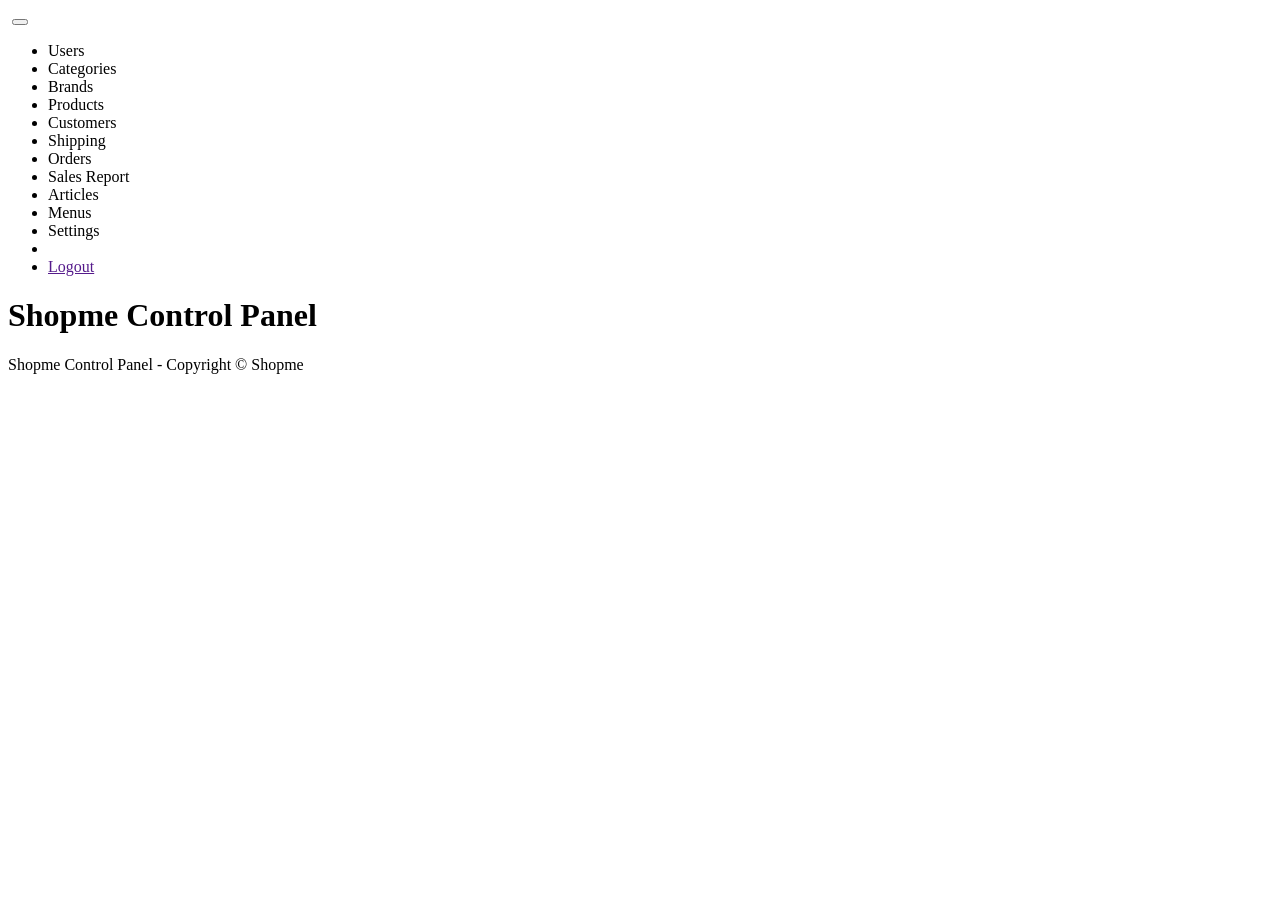
<file: ShopmeProject/ShopmeWebParent/ShopmeBackEnd/src/main/resources/templates/index.html>
<!DOCTYPE html>
<html xmlns:th="https://www.thymeleaf.org"
	xmlns:sec="https://www.thymeleaf.org/thymeleaf-extras-springsecurity5">
<head>
	<meta http-equiv="Content-Type" content="text/html; charset=UTF-8">
	<meta http-equiv="viewport" content="width=device-width,initial-scale=1.0, minimum-scale=1.0">
	<title>Home - Shopme Admin</title>
	
	<link rel="stylesheet" type="text/css" th:href="@{/fontawsome/all.css}"/>
	<link rel="stylesheet" type="text/css" th:href="@{/style.css}"/>
	<link rel="stylesheet" type="text/css" th:href="@{/webjars/bootstrap/css/bootstrap.min.css}"/>
	<script type="text/javascript" th:src="@{/webjars/jquery/jquery.min.js}"></script>
	<script type="text/javascript" th:src="@{/webjars/bootstrap/js/bootstrap.min.js}"></script>
	

</head>
<body>
<div class="container-fluid">

	<div>
		<nav class="navbar navbar-expand-lg bg-dark navbar-dark">
			<a class="navbar-brand" th:href="@{/}">
				<img th:src="@{/images/ShopmeAdminSmall.png}">
			</a>
			
			<button class="navbar-toggler" type="button" data-toggle="collapse" data-target="#topNavbar">
				<span class="navbar-toggler-icon"></span>
			</button>
			
			<div class="collapse navbar-collapse" id="topNavbar">
				<ul class="navbar-nav">
					<li class="nav-item">
						<a class="nav-link" th:href="@{/users}">Users</a>
					</li>
					
					<li class="nav-item">
						<a class="nav-link" th:href="@{/categories}">Categories</a>
					</li>
					
					<li class="nav-item">
						<a class="nav-link" th:href="@{/brands}">Brands</a>
					</li>
					
					<li class="nav-item">
						<a class="nav-link" th:href="@{/products}">Products</a>
					</li>
					
					<li class="nav-item">
						<a class="nav-link" th:href="@{/customers}">Customers</a>
					</li>
					
					<li class="nav-item">
						<a class="nav-link" th:href="@{/shipping}">Shipping</a>
					</li>
					
					<li class="nav-item">
						<a class="nav-link" th:href="@{/orders}">Orders</a>
					</li>
					
					<li class="nav-item">
						<a class="nav-link" th:href="@{/report}">Sales Report</a>
					</li>
					
					<li class="nav-item">
						<a class="nav-link" th:href="@{/articles}">Articles</a>
					</li>
					
					<li class="nav-item">
						<a class="nav-link" th:href="@{/menus}">Menus</a>
					</li>
					
					<li class="nav-item">
						<a class="nav-link" th:href="@{/settings}">Settings</a>
					</li>
					
					<li>
						<span class="fas fa-user fa-2x icon-silver"></span>
					</li>
					
					<li class="nav-item dropdown">
						<a class="nav-link dropdown-toggle" data-toggle="dropdown"
						sec:authentication="principal.fullname"></a>
						<div class="dropdown-menu">
							<a class="dropdown-item" href="">Logout</a>
						</div>
					</li>
					
				</ul>
			</div>
			
		</nav>
	</div>

	<div>
		<h1>Shopme Control Panel</h1>
	</div>
	
	<div class="text-center">
		<p>Shopme Control Panel - Copyright &copy; Shopme</p>
	</div>
	
</div>
</body>
</html>
</file>
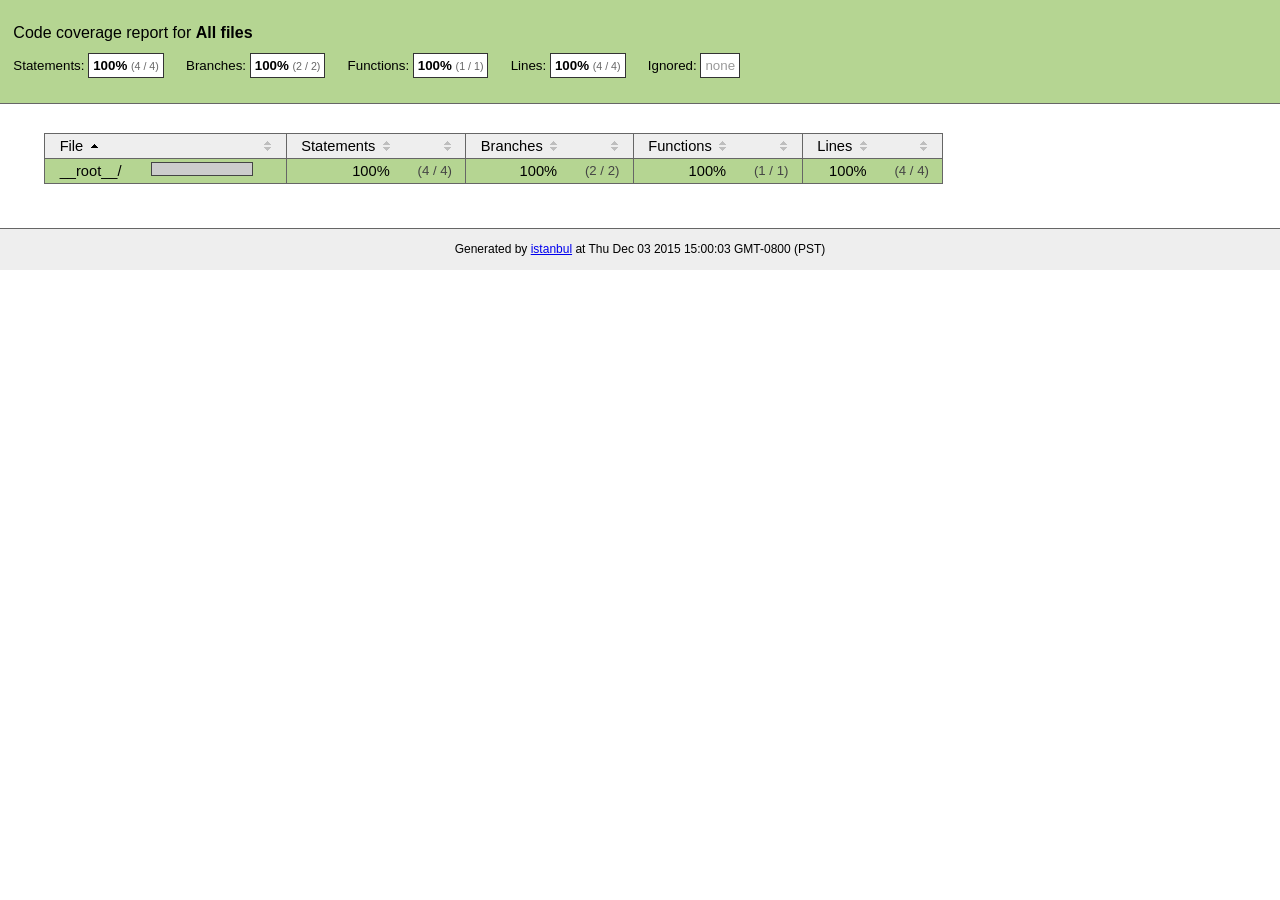
<file: .metadata/.plugins/org.eclipse.wildwebdeveloper.embedder.node/node-v16.14.2-win-x64/node_modules/npm/node_modules/unique-filename/coverage/index.html>
<!doctype html>
<html lang="en">
<head>
    <title>Code coverage report for All files</title>
    <meta charset="utf-8">
    <link rel="stylesheet" href="prettify.css">
    <link rel="stylesheet" href="base.css">
    <style type='text/css'>
        div.coverage-summary .sorter {
            background-image: url(sort-arrow-sprite.png);
        }
    </style>
</head>
<body>
<div class="header high">
    <h1>Code coverage report for <span class="entity">All files</span></h1>
    <h2>
        Statements: <span class="metric">100% <small>(4 / 4)</small></span> &nbsp;&nbsp;&nbsp;&nbsp;
        Branches: <span class="metric">100% <small>(2 / 2)</small></span> &nbsp;&nbsp;&nbsp;&nbsp;
        Functions: <span class="metric">100% <small>(1 / 1)</small></span> &nbsp;&nbsp;&nbsp;&nbsp;
        Lines: <span class="metric">100% <small>(4 / 4)</small></span> &nbsp;&nbsp;&nbsp;&nbsp;
        Ignored: <span class="metric"><span class="ignore-none">none</span></span> &nbsp;&nbsp;&nbsp;&nbsp;
    </h2>
    <div class="path"></div>
</div>
<div class="body">
<div class="coverage-summary">
<table>
<thead>
<tr>
   <th data-col="file" data-fmt="html" data-html="true" class="file">File</th>
   <th data-col="pic" data-type="number" data-fmt="html" data-html="true" class="pic"></th>
   <th data-col="statements" data-type="number" data-fmt="pct" class="pct">Statements</th>
   <th data-col="statements_raw" data-type="number" data-fmt="html" class="abs"></th>
   <th data-col="branches" data-type="number" data-fmt="pct" class="pct">Branches</th>
   <th data-col="branches_raw" data-type="number" data-fmt="html" class="abs"></th>
   <th data-col="functions" data-type="number" data-fmt="pct" class="pct">Functions</th>
   <th data-col="functions_raw" data-type="number" data-fmt="html" class="abs"></th>
   <th data-col="lines" data-type="number" data-fmt="pct" class="pct">Lines</th>
   <th data-col="lines_raw" data-type="number" data-fmt="html" class="abs"></th>
</tr>
</thead>
<tbody><tr>
	<td class="file high" data-value="__root__/"><a href="__root__/index.html">__root__/</a></td>
	<td data-value="100" class="pic high"><span class="cover-fill cover-full" style="width: 100px;"></span><span class="cover-empty" style="width:0px;"></span></td>
	<td data-value="100" class="pct high">100%</td>
	<td data-value="4" class="abs high">(4&nbsp;/&nbsp;4)</td>
	<td data-value="100" class="pct high">100%</td>
	<td data-value="2" class="abs high">(2&nbsp;/&nbsp;2)</td>
	<td data-value="100" class="pct high">100%</td>
	<td data-value="1" class="abs high">(1&nbsp;/&nbsp;1)</td>
	<td data-value="100" class="pct high">100%</td>
	<td data-value="4" class="abs high">(4&nbsp;/&nbsp;4)</td>
	</tr>

</tbody>
</table>
</div>
</div>
<div class="footer">
    <div class="meta">Generated by <a href="http://istanbul-js.org/" target="_blank">istanbul</a> at Thu Dec 03 2015 15:00:03 GMT-0800 (PST)</div>
</div>
<script src="prettify.js"></script>
<script>
window.onload = function () {
        if (typeof prettyPrint === 'function') {
            prettyPrint();
        }
};
</script>
<script src="sorter.js"></script>
</body>
</html>
</file>
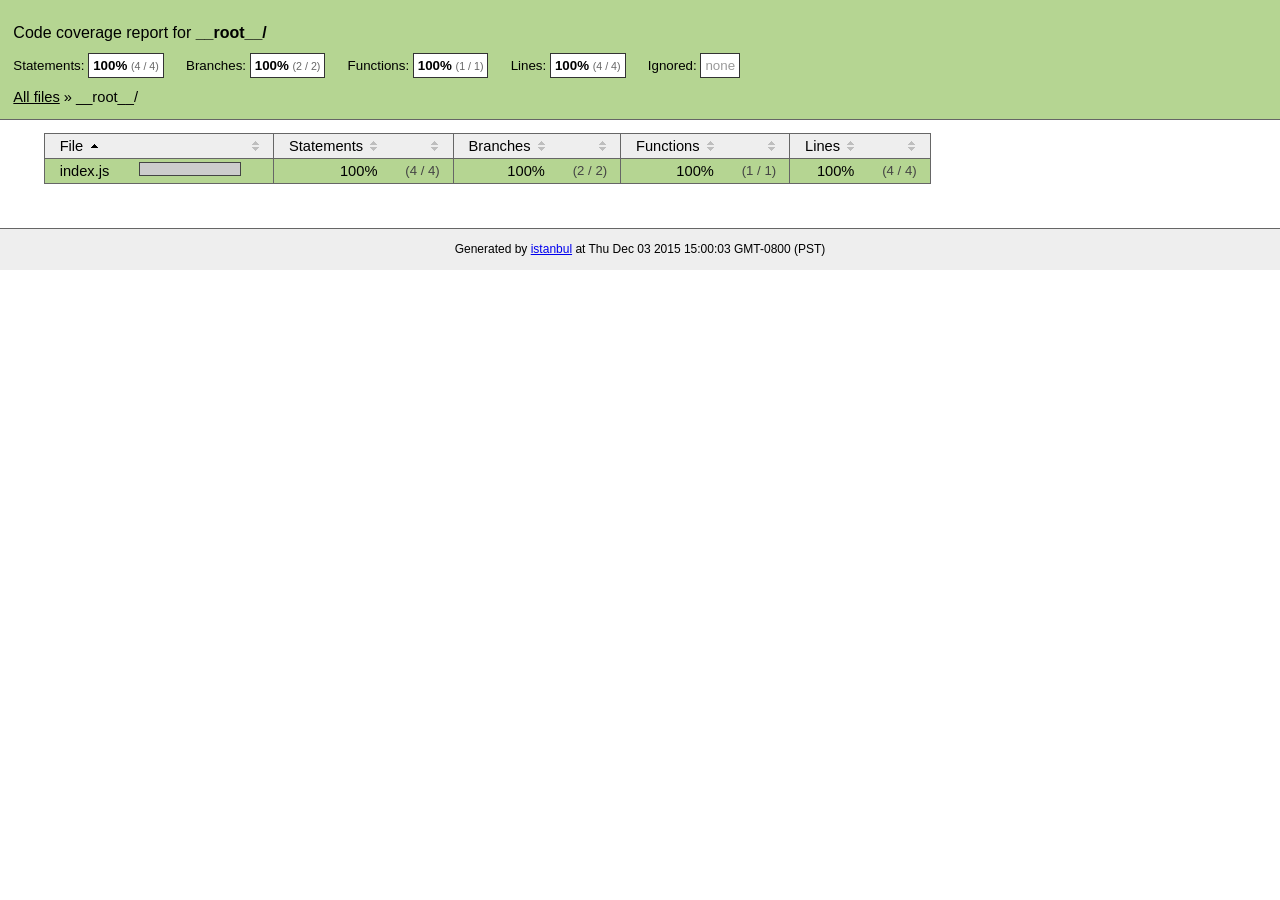
<file: .metadata/.plugins/org.eclipse.wildwebdeveloper.embedder.node/node-v16.14.2-win-x64/node_modules/npm/node_modules/unique-filename/coverage/__root__/index.html>
<!doctype html>
<html lang="en">
<head>
    <title>Code coverage report for __root__/</title>
    <meta charset="utf-8">
    <link rel="stylesheet" href="../prettify.css">
    <link rel="stylesheet" href="../base.css">
    <style type='text/css'>
        div.coverage-summary .sorter {
            background-image: url(../sort-arrow-sprite.png);
        }
    </style>
</head>
<body>
<div class="header high">
    <h1>Code coverage report for <span class="entity">__root__/</span></h1>
    <h2>
        Statements: <span class="metric">100% <small>(4 / 4)</small></span> &nbsp;&nbsp;&nbsp;&nbsp;
        Branches: <span class="metric">100% <small>(2 / 2)</small></span> &nbsp;&nbsp;&nbsp;&nbsp;
        Functions: <span class="metric">100% <small>(1 / 1)</small></span> &nbsp;&nbsp;&nbsp;&nbsp;
        Lines: <span class="metric">100% <small>(4 / 4)</small></span> &nbsp;&nbsp;&nbsp;&nbsp;
        Ignored: <span class="metric"><span class="ignore-none">none</span></span> &nbsp;&nbsp;&nbsp;&nbsp;
    </h2>
    <div class="path"><a href="../index.html">All files</a> &#187; __root__/</div>
</div>
<div class="body">
<div class="coverage-summary">
<table>
<thead>
<tr>
   <th data-col="file" data-fmt="html" data-html="true" class="file">File</th>
   <th data-col="pic" data-type="number" data-fmt="html" data-html="true" class="pic"></th>
   <th data-col="statements" data-type="number" data-fmt="pct" class="pct">Statements</th>
   <th data-col="statements_raw" data-type="number" data-fmt="html" class="abs"></th>
   <th data-col="branches" data-type="number" data-fmt="pct" class="pct">Branches</th>
   <th data-col="branches_raw" data-type="number" data-fmt="html" class="abs"></th>
   <th data-col="functions" data-type="number" data-fmt="pct" class="pct">Functions</th>
   <th data-col="functions_raw" data-type="number" data-fmt="html" class="abs"></th>
   <th data-col="lines" data-type="number" data-fmt="pct" class="pct">Lines</th>
   <th data-col="lines_raw" data-type="number" data-fmt="html" class="abs"></th>
</tr>
</thead>
<tbody><tr>
	<td class="file high" data-value="index.js"><a href="index.js.html">index.js</a></td>
	<td data-value="100" class="pic high"><span class="cover-fill cover-full" style="width: 100px;"></span><span class="cover-empty" style="width:0px;"></span></td>
	<td data-value="100" class="pct high">100%</td>
	<td data-value="4" class="abs high">(4&nbsp;/&nbsp;4)</td>
	<td data-value="100" class="pct high">100%</td>
	<td data-value="2" class="abs high">(2&nbsp;/&nbsp;2)</td>
	<td data-value="100" class="pct high">100%</td>
	<td data-value="1" class="abs high">(1&nbsp;/&nbsp;1)</td>
	<td data-value="100" class="pct high">100%</td>
	<td data-value="4" class="abs high">(4&nbsp;/&nbsp;4)</td>
	</tr>

</tbody>
</table>
</div>
</div>
<div class="footer">
    <div class="meta">Generated by <a href="http://istanbul-js.org/" target="_blank">istanbul</a> at Thu Dec 03 2015 15:00:03 GMT-0800 (PST)</div>
</div>
<script src="../prettify.js"></script>
<script>
window.onload = function () {
        if (typeof prettyPrint === 'function') {
            prettyPrint();
        }
};
</script>
<script src="../sorter.js"></script>
</body>
</html>
</file>
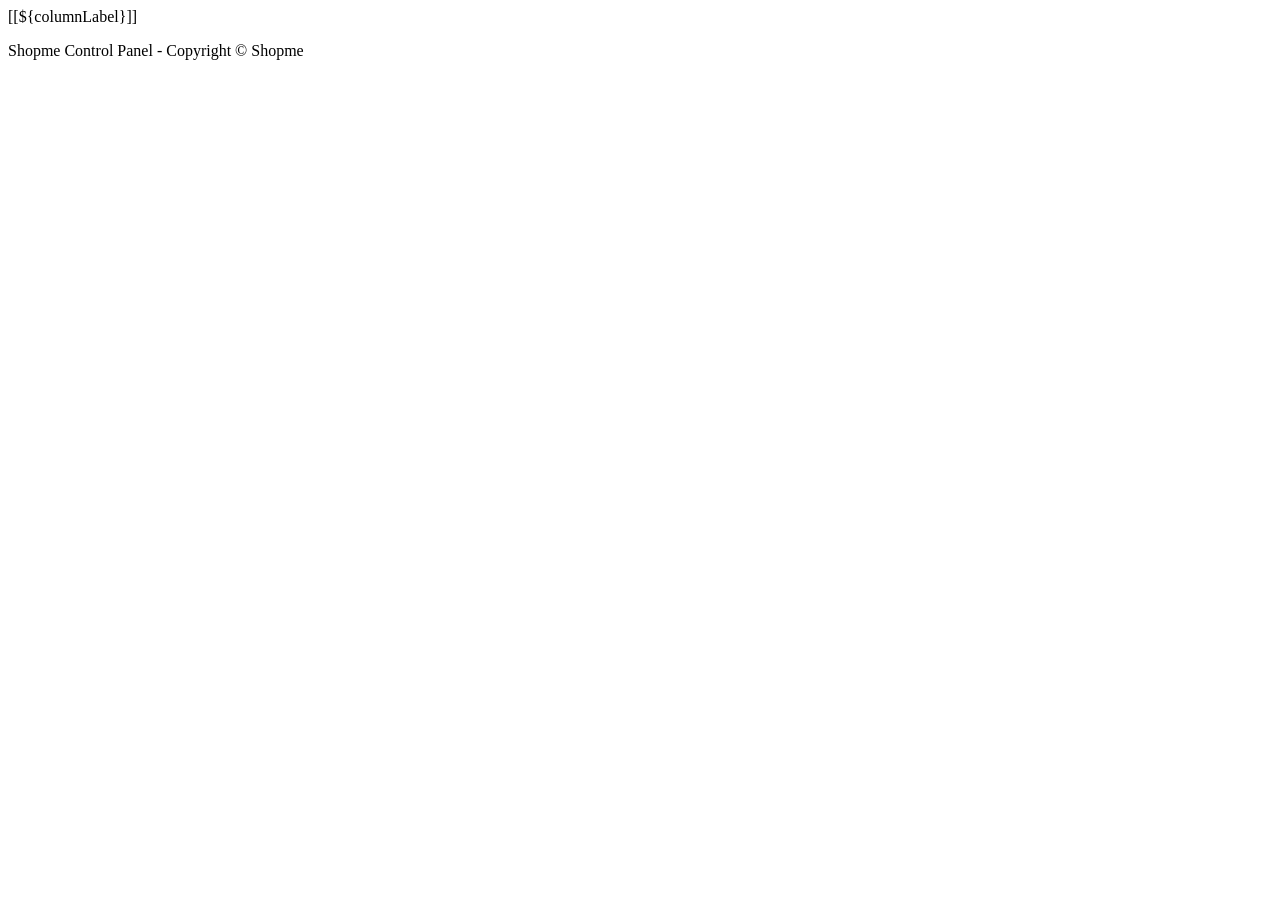
<file: ShopmeProject/ShopmeWebParent/ShopmeBackEnd/src/main/resources/templates/fragments.html>
<!DOCTYPE html>
<html xmlns:th="https://www.thymeleaf.org"/>
<head th:fragment="page_head(title)">
	<meta http-equiv="Content-Type" content="text/html; charset=UTF-8">
	<meta http-equiv="viewport" content="width=device-width,initial-scale=1.0, minimum-scale=1.0">
	<title>[[${title}]]</title>
	
	<link rel="stylesheet" type="text/css" th:href="@{/fontawsome/all.css}"/>
	<link rel="stylesheet" type="text/css" th:href="@{/style.css}"/>
	<link rel="stylesheet" type="text/css" th:href="@{/webjars/bootstrap/css/bootstrap.min.css}"/>
	<script type="text/javascript" th:src="@{/webjars/jquery/jquery.min.js}"></script>
	<script type="text/javascript" th:src="@{/webjars/bootstrap/js/bootstrap.min.js}"></script>
	<script type="text/javascript" th:src="@{/js/common.js}"></script>

</head>
<body>
	<th th:fragment="column_link(fieldName, columnLabel)">
		<a class="text-white"
			th:href="@{'/users/page/' + ${currentPage} + '?sortField=' + ${fieldName} + '&sortDir=' + ${sortField != fieldName ? sortDir : reverseSortDir} + ${keyword != null ? '&keyword='+ keyword: ''}}">
			[[${columnLabel}]]
		</a>
		<span th:if="${sortField == fieldName}"
		th:class="${sortDir == 'asc' ? 'fas fa-sort-up' : 'fas fa-sort-down'}"></span>
	</th>
	
	<div th:fragment="footer" class="text-center m-3">
		<p>Shopme Control Panel - Copyright &copy; Shopme</p>
	</div>
</body>
</html>
</file>
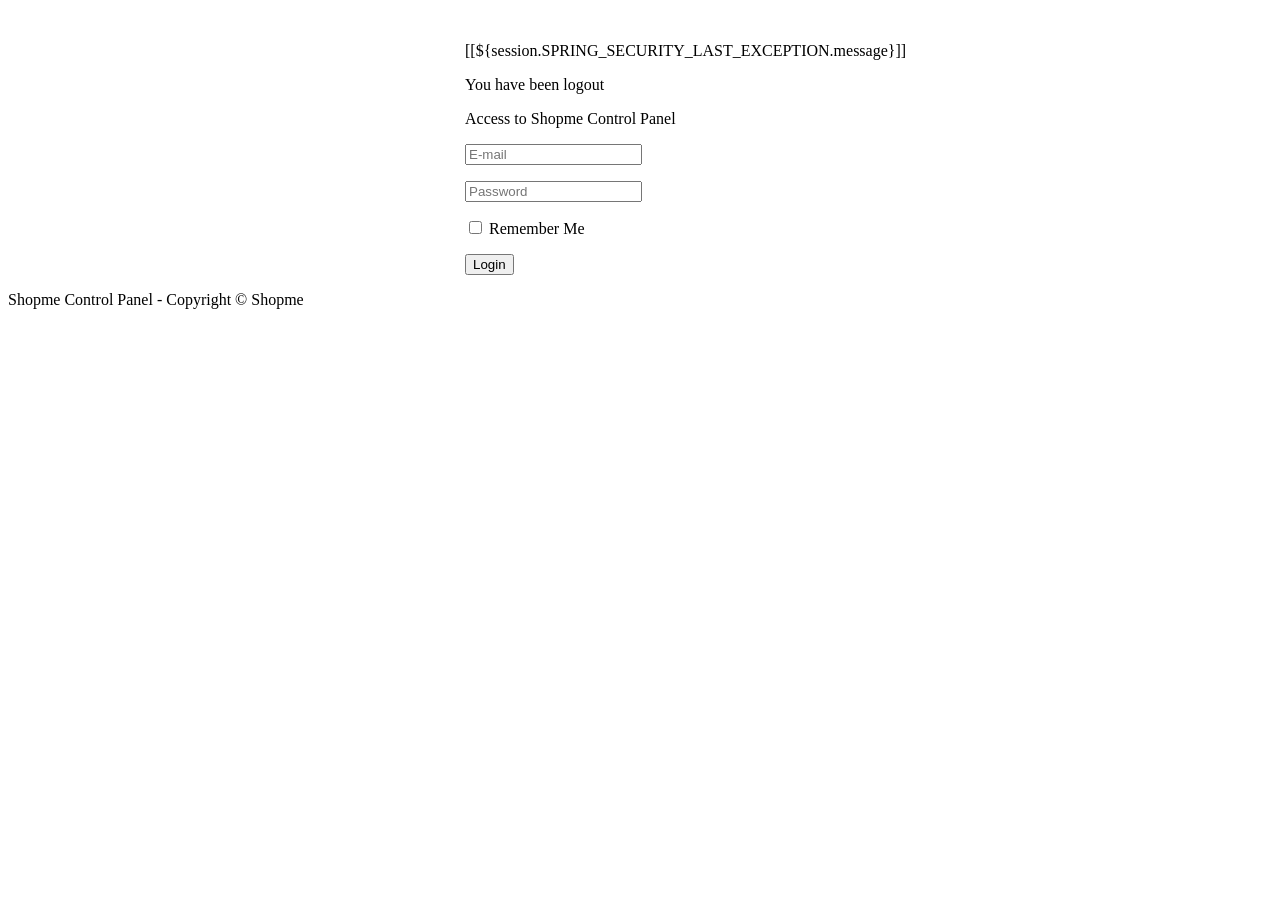
<file: ShopmeProject/ShopmeWebParent/ShopmeBackEnd/src/main/resources/templates/login.html>
<!DOCTYPE html>
<html xmlns:th="https://www.thymeleaf.org"/>
<head>
	<meta http-equiv="Content-Type" content="text/html; charset=UTF-8">
	<meta http-equiv="viewport" content="width=device-width,initial-scale=1.0, minimum-scale=1.0">
	<title>Login - Shopme Admin</title>
	
	<link rel="stylesheet" type="text/css" th:href="@{/webjars/bootstrap/css/bootstrap.min.css}"/>
</head>
<body>
<div class="container-fluid text-center">

	<div>
		<img th:src="@{/images/ShopmeAdminBig.png}">
	</div>
	
	<form th:action="@{/login}" method="post" style="max-width: 350px; margin:0 auto">
		<div th:if="${param.error}">
			<p class="text-danger">[[${session.SPRING_SECURITY_LAST_EXCEPTION.message}]]</p>
		</div>
		
		<div th:if="${param.logout}">
			<p class="text-warning">You have been logout</p>			
		</div>
		
		<div class="border border-secondary rounded p-3">
			<p>Access to Shopme Control Panel</p>
			<p>
				<input type="email" name="email" class="form-control" placeholder="E-mail" required />
			</p>
			<p>
				<input type="password" name="password" class="form-control" placeholder="Password" required />
			</p>
			
			<p>
				<input type="checkbox" name="remember-me" />&nbsp;Remember Me
			</p>
			
			<p>
				<input type="submit" value="Login" class="btn btn-primary" />
			</p>
		</div>
	</form>
	
	<div class="text-center">
		<p>Shopme Control Panel - Copyright &copy; Shopme</p>
	</div>
	
</div>
</body>
</html>
</file>
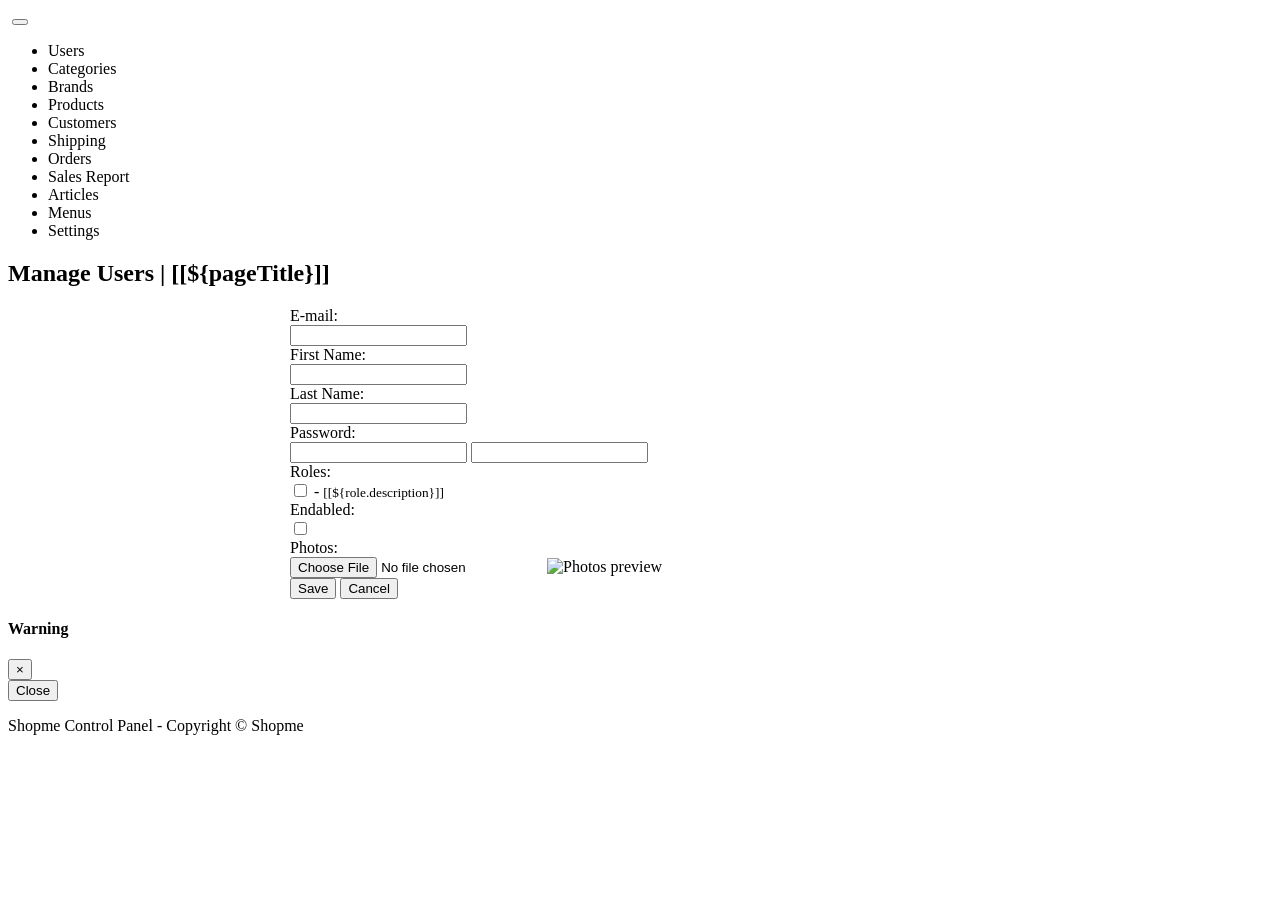
<file: ShopmeProject/ShopmeWebParent/ShopmeBackEnd/src/main/resources/templates/user_form.html>
<!DOCTYPE html>
<html xmlns:th="https://www.thymeleaf.org"/>
<head>
	<meta http-equiv="Content-Type" content="text/html; charset=UTF-8">
	<meta http-equiv="viewport" content="width=device-width,initial-scale=1.0, minimum-scale=1.0">
	<title>[[${pageTitle}]]</title>
	
	<link rel="stylesheet" type="text/css" th:href="@{/webjars/bootstrap/css/bootstrap.min.css}"/>
	<script type="text/javascript" th:src="@{/webjars/jquery/jquery.min.js}"></script>
	<script type="text/javascript" th:src="@{/webjars/bootstrap/js/bootstrap.min.js}"></script>
	

</head>
<body>
<div class="container-fluid">

	<div>
		<nav class="navbar navbar-expand-lg bg-dark navbar-dark">
			<a class="navbar-brand" th:href="@{/}">
				<img th:src="@{/images/ShopmeAdminSmall.png}">
			</a>
			
			<button class="navbar-toggler" type="button" data-toggle="collapse" data-target="#topNavbar">
				<span class="navbar-toggler-icon"></span>
			</button>
			
			<div class="collapse navbar-collapse" id="topNavbar">
				<ul class="navbar-nav">
					<li class="nav-item">
						<a class="nav-link" th:href="@{/users}">Users</a>
					</li>
					
					<li class="nav-item">
						<a class="nav-link" th:href="@{/categories}">Categories</a>
					</li>
					
					<li class="nav-item">
						<a class="nav-link" th:href="@{/brands}">Brands</a>
					</li>
					
					<li class="nav-item">
						<a class="nav-link" th:href="@{/products}">Products</a>
					</li>
					
					<li class="nav-item">
						<a class="nav-link" th:href="@{/customers}">Customers</a>
					</li>
					
					<li class="nav-item">
						<a class="nav-link" th:href="@{/shipping}">Shipping</a>
					</li>
					
					<li class="nav-item">
						<a class="nav-link" th:href="@{/orders}">Orders</a>
					</li>
					
					<li class="nav-item">
						<a class="nav-link" th:href="@{/report}">Sales Report</a>
					</li>
					
					<li class="nav-item">
						<a class="nav-link" th:href="@{/articles}">Articles</a>
					</li>
					
					<li class="nav-item">
						<a class="nav-link" th:href="@{/menus}">Menus</a>
					</li>
					
					<li class="nav-item">
						<a class="nav-link" th:href="@{/settings}">Settings</a>
					</li>
					
					
				</ul>
			</div>
			
		</nav>
	</div>

	<div>
		<h2>Manage Users | [[${pageTitle}]]</h2>
	</div>
	
	
	<form th:action="@{/users/save}" method="post" style="max-width:700px; margin:0 auto"
		enctype="multipart/form-data"
		th:object="${user}" onsubmit="return checkEmailUnique(this);">
		<input type="hidden" th:field="*{id}"/>
	<div class="border border-secondary rounded p-3">
		<div class="form-group row">
			<label class="col-sm-4 col-form-label">E-mail:</label>
			<div class="col-sm-8">
				<input type="email" class="form-control" th:field="*{email}" required minlength="8" maxlength="128"/>
			</div>	
		</div>
		
		<div class="form-group row">
			<label class="col-sm-4 col-form-label">First Name:</label>
			<div class="col-sm-8">
				<input type="text" class="form-control" th:field="*{firstName}" required minlength="2" maxlength="45"/>
			</div>	
		</div>
		
		<div class="form-group row">
			<label class="col-sm-4 col-form-label">Last Name:</label>
			<div class="col-sm-8">
				<input type="text" class="form-control" th:field="*{lastName}" required minlength="2" maxlength="45"/>
			</div>	
		</div>
		
		<div class="form-group row">
			<label class="col-sm-4 col-form-label">Password:</label>
			<div class="col-sm-8">
				<input th:if="${user.id == null}" type="password" class="form-control" th:field="*{password}" required minlength="8" maxlength="20"/>
				<input th:if="${user.id != null}" type="password" class="form-control" th:field="*{password}" minlength="8" maxlength="20"/>
			</div>	
		</div>
		
		<div class="form-group row">
			<label class="col-sm-4 col-form-label">Roles:</label>
			<div class="col-sm-8">
				<th:block th:each="role : ${listRoles}">
					<input type="checkbox" th:field="*{roles}"
						th:text="${role.name}"
						th:value="${role.id}"
						class="m-2"
					/>
					- <small>[[${role.description}]]</small>
					<br/>
				</th:block>
			</div>	
		</div>
		
		<div class="form-group row">
			<label class="col-sm-4 col-form-label">Endabled:</label>
			<div class="col-sm-8">
				<input type="checkbox" th:field="*{enabled}"/>
			</div>	
		</div>
		
		<div class="form-group row">
			<label class="col-sm-4 col-form-label">Photos:</label>
			<div class="col-sm-8">
				<input type="hidden" th:field="*{photos}"/>
				<input type="file" id="fileImage" name="image" accept="image/png, image/jpeg"
				class="mb-2" />
				<img id="thumbnail" alt="Photos preview" th:src="@{${user.photosImagePath}}"
				class="img-fluid" />
			</div>	
		</div>
		
		<div class="text-center">
			<input type="submit" value="Save" class="btn btn-primary m-3"/>
			<input type="button" value="Cancel" class="btn btn-secondary" id="buttonCancel"/>
		</div>
	</div>
	</form>
	
	<div class="modal fade text-center" id="modalDialog">
		<div class="modal-dialog">
			<div class="modal-content">
				<div class="modal-header">
					<h4 class="modal-title" id="modalTitle">Warning</h4>
					<button type="button" class="close" data-dismiss="modal">&times;</button>
				</div>
				
				<div class="modal-body">
					<span id="modalBody"></span>
				</div>
				
				<div class="modal-footer">
					<button type="button" class="btn btn-danger" data-dismiss="modal">Close</button>
				</div>
				
			</div>
		</div>
	</div>
	
	<div class="text-center">
		<p>Shopme Control Panel - Copyright &copy; Shopme</p>
	</div>
	
</div>

<script type="text/javascript">
	$(document).ready(function() {
		$("#buttonCancel").on("click", function(){
			window.location="[[@{/users}]]";
			});
		
		$("#fileImage").change(function(){
			fileSize = this.files[0].size;
			if (fileSize>1048576){
				this.setCustomValidity("You must choose an image less than 1MB");
				this.reportValidity();
			} else {
				this.setCustomValidity("");
				showImageThumnail(this);
			}
		});
	});
	
	function showImageThumnail(fileInput){
		var file = fileInput.files[0];
		var reader = new FileReader();
		reader.onload = function(e){
			$("#thumbnail").attr("src", e.target.result);
		};
		
		reader.readAsDataURL(file);
	}
	
	function checkEmailUnique(form){
		url = "[[@{/users/check_email}]]";
		userEmail = $("#email").val();
		csrfValue = $("input[name='_csrf']").val();
		userId = $("#id").val();
		params = {id: userId, email: userEmail,_csrf: csrfValue};
		
		
		$.post(url, params, function(response){
			if (response == "OK"){
				form.submit();
			}
			else if (response == "Duplicated"){
				showModalDialog("Warning", "There is another user having the email " +userEmail);
			}
			else {
				showModalDialog("Error", "Unknown response from server");
			}
		}).fail(function(){
			showModalDialog("Error", "cant connect to server");
		});
		
		return false;
	}
	
	function showModalDialog(title, message){
		$("#modalTitle").text(title);
		$("#modalBody").text(message);
		$("#modalDialog").modal();
	}
	
</script>

</body>
</html>
</file>
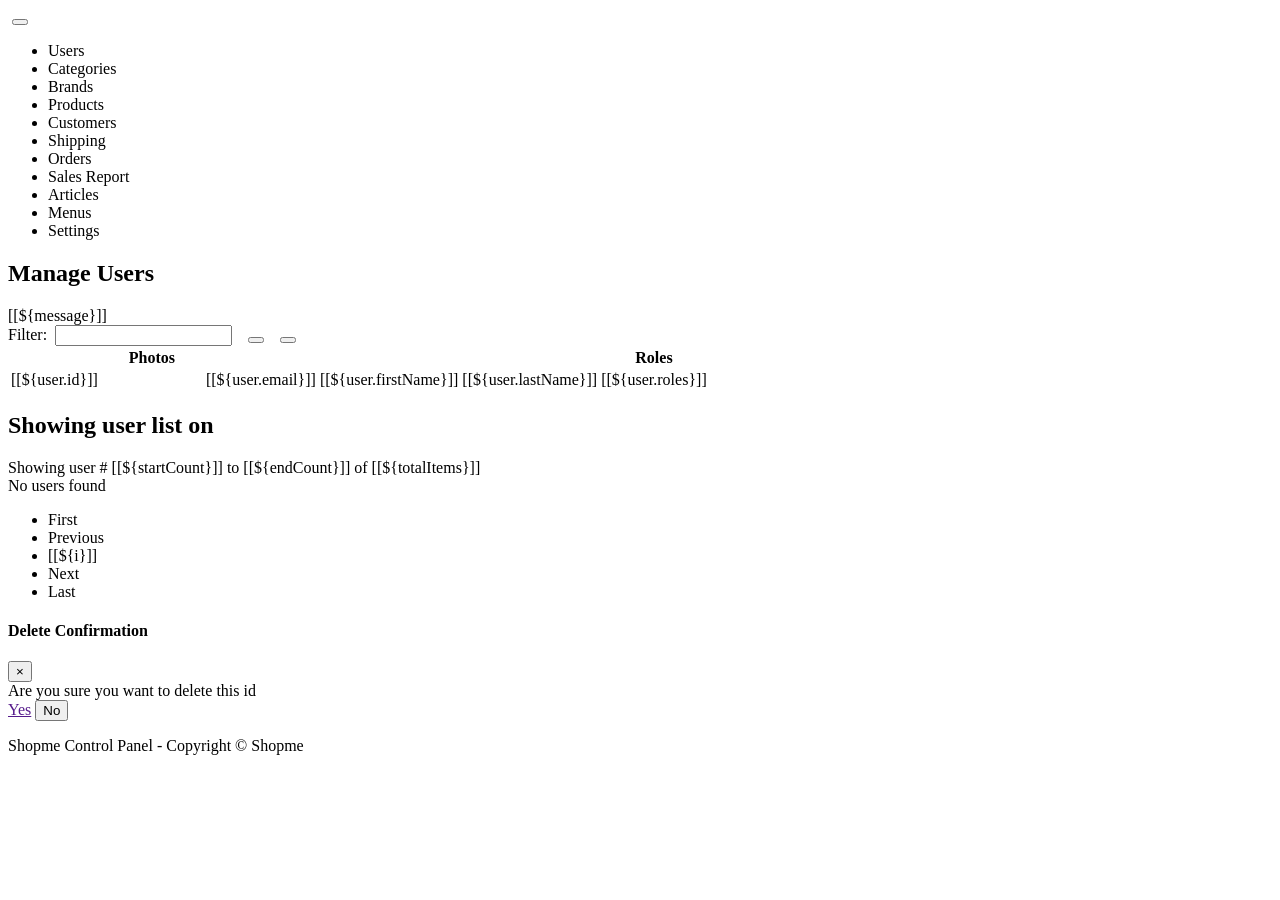
<file: ShopmeProject/ShopmeWebParent/ShopmeBackEnd/src/main/resources/templates/users.html>
<!DOCTYPE html>
<html xmlns:th="https://www.thymeleaf.org"/>
<head>
	<meta http-equiv="Content-Type" content="text/html; charset=UTF-8">
	<meta http-equiv="viewport" content="width=device-width,initial-scale=1.0, minimum-scale=1.0">
	<title>Home - Shopme Admin</title>
	
	<link rel="stylesheet" type="text/css" th:href="@{/webjars/bootstrap/css/bootstrap.min.css}"/>
	<link rel="stylesheet" type="text/css" th:href="@{/fontawsome/all.css}"/>
	<link rel="stylesheet" type="text/css" th:href="@{/style.css}"/>
	
	<script type="text/javascript" th:src="@{/webjars/jquery/jquery.min.js}"></script>
	<script type="text/javascript" th:src="@{/webjars/bootstrap/js/bootstrap.min.js}"></script>
	

</head>
<body>
<div class="container-fluid">

	<div>
		<nav class="navbar navbar-expand-lg bg-dark navbar-dark">
			<a class="navbar-brand" th:href="@{/}">
				<img th:src="@{/images/ShopmeAdminSmall.png}">
			</a>
			
			<button class="navbar-toggler" type="button" data-toggle="collapse" data-target="#topNavbar">
				<span class="navbar-toggler-icon"></span>
			</button>
			
			<div class="collapse navbar-collapse" id="topNavbar">
				<ul class="navbar-nav">
					<li class="nav-item">
						<a class="nav-link" th:href="@{/users}">Users</a>
					</li>
					
					<li class="nav-item">
						<a class="nav-link" th:href="@{/categories}">Categories</a>
					</li>
					
					<li class="nav-item">
						<a class="nav-link" th:href="@{/brands}">Brands</a>
					</li>
					
					<li class="nav-item">
						<a class="nav-link" th:href="@{/products}">Products</a>
					</li>
					
					<li class="nav-item">
						<a class="nav-link" th:href="@{/customers}">Customers</a>
					</li>
					
					<li class="nav-item">
						<a class="nav-link" th:href="@{/shipping}">Shipping</a>
					</li>
					
					<li class="nav-item">
						<a class="nav-link" th:href="@{/orders}">Orders</a>
					</li>
					
					<li class="nav-item">
						<a class="nav-link" th:href="@{/report}">Sales Report</a>
					</li>
					
					<li class="nav-item">
						<a class="nav-link" th:href="@{/articles}">Articles</a>
					</li>
					
					<li class="nav-item">
						<a class="nav-link" th:href="@{/menus}">Menus</a>
					</li>
					
					<li class="nav-item">
						<a class="nav-link" th:href="@{/settings}">Settings</a>
					</li>
					
					
				</ul>
			</div>
			
		</nav>
	</div>

	<div>
		<h2>Manage Users</h2>
		<a th:href="@{/users/new}" class="fas fa-user-plus fa-2x icon-dark mr-2"></a>
		<a th:href="@{/users/export/csv}" class="fas fa-file-csv fa-2x icon-dark mr-2"></a>
		<a th:href="@{/users/export/excel}" class="fas fa-file-excel fa-2x icon-dark mr-2"></a>
		<a th:href="@{/users/export/pdf}" class="fas fa-file-pdf fa-2x icon-dark"></a>
	</div>
	
	<div th:if="${message != null}" class="alert alert-success text-center">
		[[${message}]]
	</div>
	
	<div>
		<form th:action="@{/users/page/1}" class="form-inline m-3">
			<input type="hidden" name="sortField" th:value="${sortField}"/>
			<input type="hidden" name="sortDir" th:value="${sortDir}"/>
			Filter:&nbsp;
			<input type="search" name="keyword" th:value="${keyword}" class="form-control" required />
			&nbsp;&nbsp;
			<button type="submit" value="Search" class="btn btn-primary">
				<i class="fas fa-search"></i>
			</button>
			&nbsp;&nbsp;
			<button type="button" value="Clear" class="btn btn-secondary" onclick="clearFilter()">
				<i class="fas fa-eraser"></i>
			</button>
		</form>
	</div>
	
	<div class="full-details">
		<table class="table table-bordered table-striped table-hover table-responsive">
			<thead class="thead-dark">
				<tr>
					<th th:replace="fragments :: column_link('id', 'User ID')" />
					<th>Photos</th>
					<th th:replace="fragments :: column_link('email', 'Email')" />	 
					<th th:replace="fragments :: column_link('firstName', 'First Name')" />	 
					<th th:replace="fragments :: column_link('lastName', 'Last Name')" />						
					<th>Roles</th>
					<th th:replace="fragments :: column_link('enabled', 'Enabled')" />						
					<th></th>
				</tr>
			</thead>
			<tbody>
				<tr th:each="user : ${listUsers}">
					<td>[[${user.id}]]</td>
					<td> 
						<span th:if="${user.photos == null}" class="fas fa-portrait fa-3x icon-dark"></span> 
						<img th:if="${user.photos != null}" th:src="@{${user.photosImagePath}}" 
						style="width: 100px"/> 
						
					</td>
					<td>[[${user.email}]]</td>
					<td>[[${user.firstName}]]</td>
					<td>[[${user.lastName}]]</td>
					<td>[[${user.roles}]]</td>						
					<td> 
						<a th:if="${user.enabled == true}" class="fas fa-check-circle fa-2x icon-green" 
						th:href="@{'/users/' + ${user.id} + '/enabled/false'}"
						title="Disable this user"></a>
						<a th:if="${user.enabled == false}" class="fas fa-circle fa-2x icon-dark" 
						th:href="@{'/users/' + ${user.id} + '/enabled/true'}"
						title="Enable this user"></a> 
					</td>	
					
					<td> 
						<a class="fas fa-edit fa-2x icon-green" th:href="@{'/users/edit/' + ${user.id}}"
						title = "Edit this user"></a> 
						&nbsp;
						<a class="fas fa-trash fa-2x icon-dark Link-delete" 
						th:href="@{'/users/delete/' + ${user.id}}"
						th:userId="${user.id}"
						title = "Delete this user"></a>
					</td>	
				</tr>
			</tbody>
		</table>
	</div>
	
	<div class="less-details">
		<h2>Showing user list on</h2>
	</div>
	
	<div class="text-center m-1" th:if="${totalItems > 0}">
		<span>Showing user # [[${startCount}]] to [[${endCount}]] of [[${totalItems}]]</span>
	</div>
	
	<div class="text-center m-1" th:unless="${totalItems > 0}">
		<span>No users found</span>
	</div>
	
	<div th:if="${totalPages > 1}">
	<nav>
  		<ul class="pagination justify-content-center">
    		<li th:class="${currentPage > 1 ? 'page-item' : 'page-item disabled'}">
    			<a class="page-link" th:href="@{'/users/page/1?sortField=' + ${sortField} + '&sortDir=' + ${sortDir}}">First</a>
    		</li>
    		<li th:class="${currentPage > 1 ? 'page-item' : 'page-item disabled'}">
    			<a class="page-link" th:href="@{'/users/page/' + ${currentPage - 1} + '?sortField=' + ${sortField} + '&sortDir=' + ${sortDir}}">Previous</a>
    		</li>
    		<li th:class="${currentPage != i ? 'page-item' : 'page-item active'}" 
    			th:each="i : ${#numbers.sequence(1, totalPages)}">
    			<a class="page-link" th:href="@{'/users/page/' + ${i} + '?sortField=' + ${sortField} + '&sortDir=' + ${sortDir}}">[[${i}]]</a>
    		</li>
    		<li th:class="${currentPage < totalPages ? 'page-item' : 'page-item disabled'}">
    			<a class="page-link" th:href="@{'/users/page/' + ${currentPage + 1} + '?sortField=' + ${sortField} + '&sortDir=' + ${sortDir}}">Next</a>
    		</li>
    		<li th:class="${currentPage < totalPages ? 'page-item' : 'page-item disabled'}">
    			<a class="page-link" th:href="@{'/users/page/' + ${totalPages} + '?sortField=' + ${sortField} + '&sortDir=' + ${sortDir}}">Last</a>
    		</li>
  		</ul>
	</nav>
	</div>
	
	<div class="modal fade text-center" id="confirmModal">
		<div class="modal-dialog">
			<div class="modal-content">
				<div class="modal-header">
					<h4 class="modal-title">Delete Confirmation</h4>
					<button type="button" class="close" data-dismiss="modal">&times;</button>
				</div>
				
				<div class="modal-body">
					<span id="confirmText">Are you sure you want to delete this id</span>
				</div>
				
				<div class="modal-footer">
					<a class="btn btn-success" href="" id="yesButton">Yes</a>
					<button type="button" class="btn btn-danger" data-dismiss="modal">No</button>
				</div>
				
			</div>
		</div>
	</div>
	
	<div class="text-center">
		<p>Shopme Control Panel - Copyright &copy; Shopme</p>
	</div>
	
</div>

<script type="text/javascript">
	$(document).ready(function(){
		$(".Link-delete").on("click", function(e){
			e.preventDefault();
			link = $(this);
			//alert($(this).attr("href"));
			userId=link.attr("userId");
			$("#yesButton").attr("href", link.attr("href"));
			$("#confirmText").text("Are you sure you want to delete this user ID " + userId);
			$("#confirmModal").modal();
		});
	});
	
	function clearFilter(){
		window.location="/ShopmeAdmin/users";
	}
</script>

</body>
</html>
</file>
<file: .metadata/.plugins/org.eclipse.wildwebdeveloper.embedder.node/node-v16.14.2-win-x64/node_modules/npm/node_modules/unique-filename/coverage/prettify.css>
.pln{color:#000}@media screen{.str{color:#080}.kwd{color:#008}.com{color:#800}.typ{color:#606}.lit{color:#066}.pun,.opn,.clo{color:#660}.tag{color:#008}.atn{color:#606}.atv{color:#080}.dec,.var{color:#606}.fun{color:red}}@media print,projection{.str{color:#060}.kwd{color:#006;font-weight:bold}.com{color:#600;font-style:italic}.typ{color:#404;font-weight:bold}.lit{color:#044}.pun,.opn,.clo{color:#440}.tag{color:#006;font-weight:bold}.atn{color:#404}.atv{color:#060}}pre.prettyprint{padding:2px;border:1px solid #888}ol.linenums{margin-top:0;margin-bottom:0}li.L0,li.L1,li.L2,li.L3,li.L5,li.L6,li.L7,li.L8{list-style-type:none}li.L1,li.L3,li.L5,li.L7,li.L9{background:#eee}
</file>
<file: .metadata/.plugins/org.eclipse.wildwebdeveloper.embedder.node/node-v16.14.2-win-x64/node_modules/npm/node_modules/unique-filename/coverage/base.css>
body, html {
    margin:0; padding: 0;
}
body {
    font-family: Helvetica Neue, Helvetica,Arial;
    font-size: 10pt;
}
div.header, div.footer {
    background: #eee;
    padding: 1em;
}
div.header {
    z-index: 100;
    position: fixed;
    top: 0;
    border-bottom: 1px solid #666;
    width: 100%;
}
div.footer {
    border-top: 1px solid #666;
}
div.body {
    margin-top: 10em;
}
div.meta {
    font-size: 90%;
    text-align: center;
}
h1, h2, h3 {
    font-weight: normal;
}
h1 {
    font-size: 12pt;
}
h2 {
    font-size: 10pt;
}
pre {
    font-family: Consolas, Menlo, Monaco, monospace;
    margin: 0;
    padding: 0;
    line-height: 1.3;
    font-size: 14px;
    -moz-tab-size: 2;
    -o-tab-size:  2;
    tab-size: 2;
}

div.path { font-size: 110%; }
div.path a:link, div.path a:visited { color: #000; }
table.coverage { border-collapse: collapse; margin:0; padding: 0 }

table.coverage td {
    margin: 0;
    padding: 0;
    color: #111;
    vertical-align: top;
}
table.coverage td.line-count {
    width: 50px;
    text-align: right;
    padding-right: 5px;
}
table.coverage td.line-coverage {
    color: #777 !important;
    text-align: right;
    border-left: 1px solid #666;
    border-right: 1px solid #666;
}

table.coverage td.text {
}

table.coverage td span.cline-any {
    display: inline-block;
    padding: 0 5px;
    width: 40px;
}
table.coverage td span.cline-neutral {
    background: #eee;
}
table.coverage td span.cline-yes {
    background: #b5d592;
    color: #999;
}
table.coverage td span.cline-no {
    background: #fc8c84;
}

.cstat-yes { color: #111; }
.cstat-no { background: #fc8c84; color: #111; }
.fstat-no { background: #ffc520; color: #111 !important; }
.cbranch-no { background:  yellow !important; color: #111; }

.cstat-skip { background: #ddd; color: #111; }
.fstat-skip { background: #ddd; color: #111 !important; }
.cbranch-skip { background: #ddd !important; color: #111; }

.missing-if-branch {
    display: inline-block;
    margin-right: 10px;
    position: relative;
    padding: 0 4px;
    background: black;
    color: yellow;
}

.skip-if-branch {
    display: none;
    margin-right: 10px;
    position: relative;
    padding: 0 4px;
    background: #ccc;
    color: white;
}

.missing-if-branch .typ, .skip-if-branch .typ {
    color: inherit !important;
}

.entity, .metric { font-weight: bold; }
.metric { display: inline-block; border: 1px solid #333; padding: 0.3em; background: white; }
.metric small { font-size: 80%; font-weight: normal; color: #666; }

div.coverage-summary table { border-collapse: collapse; margin: 3em; font-size: 110%; }
div.coverage-summary td, div.coverage-summary table  th { margin: 0; padding: 0.25em 1em; border-top: 1px solid #666; border-bottom: 1px solid #666; }
div.coverage-summary th { text-align: left; border: 1px solid #666; background: #eee; font-weight: normal; }
div.coverage-summary th.file { border-right: none !important; }
div.coverage-summary th.pic { border-left: none !important; text-align: right; }
div.coverage-summary th.pct { border-right: none !important; }
div.coverage-summary th.abs { border-left: none !important; text-align: right; }
div.coverage-summary td.pct { text-align: right; border-left: 1px solid #666; }
div.coverage-summary td.abs { text-align: right; font-size: 90%; color: #444; border-right: 1px solid #666; }
div.coverage-summary td.file { border-left: 1px solid #666; white-space: nowrap;  }
div.coverage-summary td.pic { min-width: 120px !important;  }
div.coverage-summary a:link { text-decoration: none; color: #000; }
div.coverage-summary a:visited { text-decoration: none; color: #777; }
div.coverage-summary a:hover { text-decoration: underline; }
div.coverage-summary tfoot td { border-top: 1px solid #666; }

div.coverage-summary .sorter {
    height: 10px;
    width: 7px;
    display: inline-block;
    margin-left: 0.5em;
    background: url(sort-arrow-sprite.png) no-repeat scroll 0 0 transparent;
}
div.coverage-summary .sorted .sorter {
    background-position: 0 -20px;
}
div.coverage-summary .sorted-desc .sorter {
    background-position: 0 -10px;
}

.high { background: #b5d592 !important; }
.medium { background: #ffe87c !important; }
.low { background: #fc8c84 !important; }

span.cover-fill, span.cover-empty {
    display:inline-block;
    border:1px solid #444;
    background: white;
    height: 12px;
}
span.cover-fill {
    background: #ccc;
    border-right: 1px solid #444;
}
span.cover-empty {
    background: white;
    border-left: none;
}
span.cover-full {
    border-right: none !important;
}
pre.prettyprint {
    border: none !important;
    padding: 0 !important;
    margin: 0 !important;
}
.com { color: #999 !important; }
.ignore-none { color: #999; font-weight: normal; }
</file>
